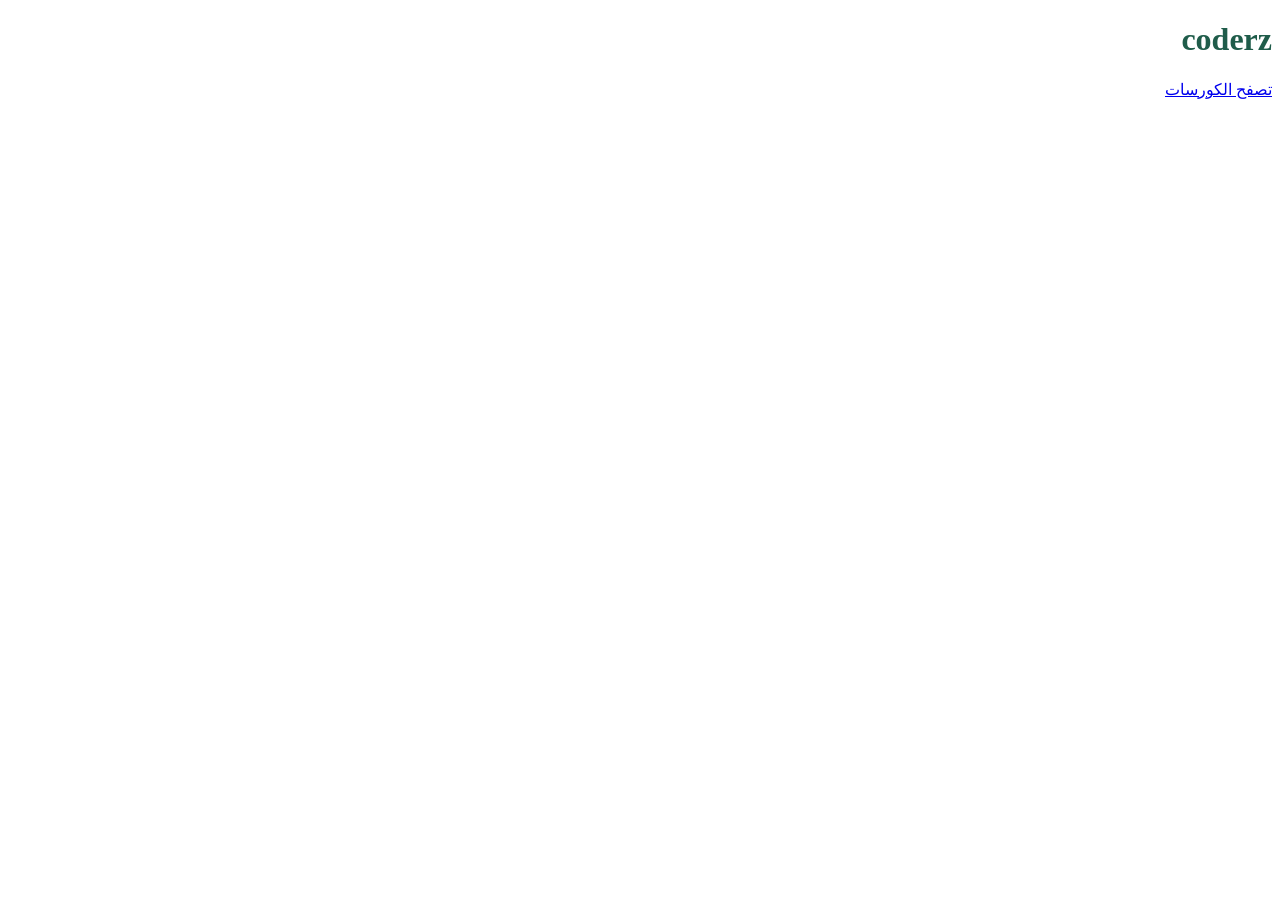
<file: assiment1/index.html>
<!DOCTYPE html>
<html lang="ar" dir="rtl">

<head>
    <meta charset="UTF-8">
    <title>Coderz</title>
    <link rel="stylesheet" href="styles.css">
</head>

<body>
    <h1>coderz</h1>
    <a href="pages/courses.html">تصفح الكورسات</a>
</body>

</html>
</file>
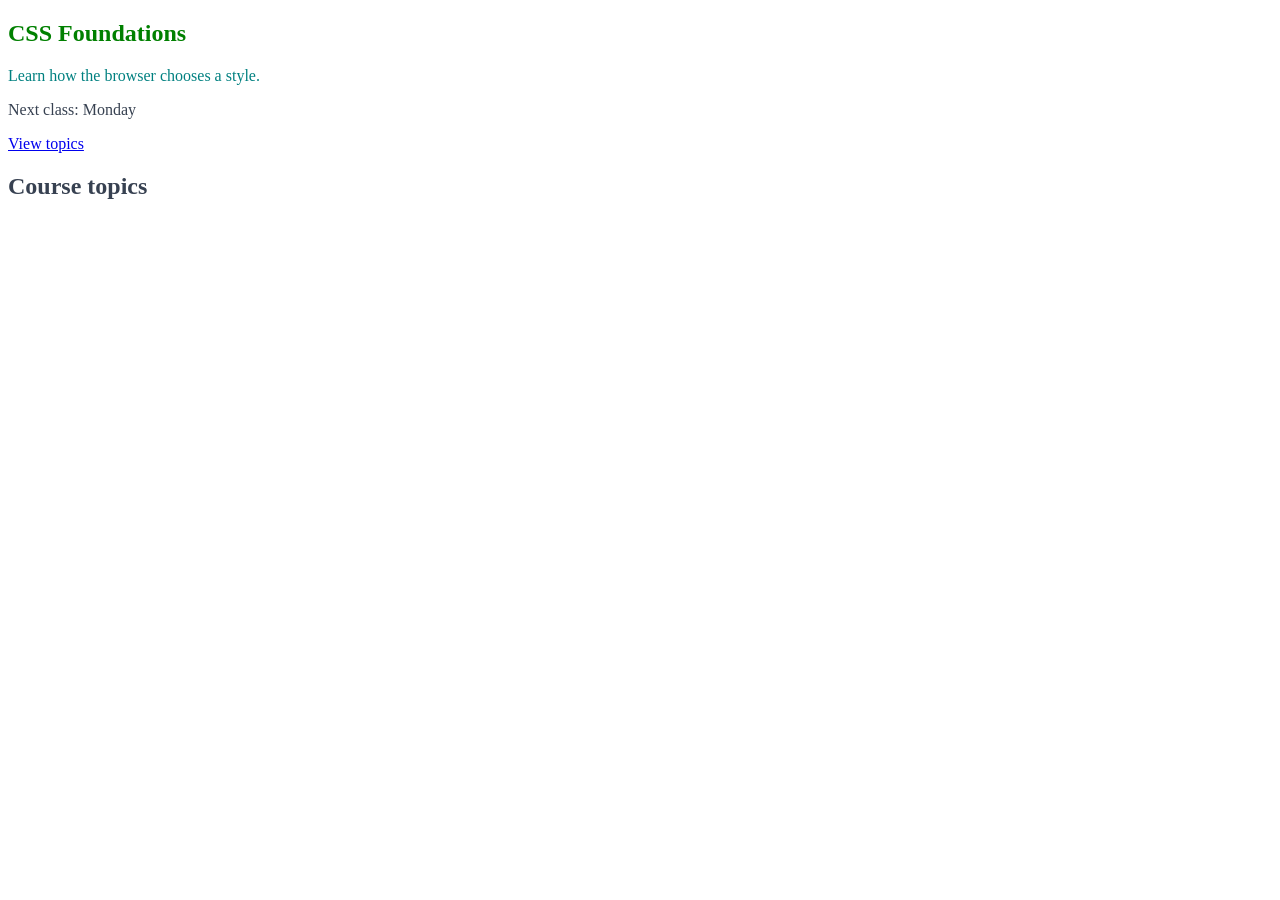
<file: assiment2/index.html>
<!DOCTYPE html>
<html lang="en">

<head>
    <meta charset="UTF-8">
    <meta name="viewport" content="width=device-width, initial-scale=1.0">
    <title>Assignment 2</title>
    <link rel="stylesheet" href="styles.css">
</head>

<body>
    <article class="course-card">
        <h1 id="course-title" class="title">CSS Foundations</h1>
        <p>Learn how the browser chooses a style.</p>

        <div class="details">
            <p>Next class: Monday</p>
        </div>

        <a href="#topics">View topics</a>
        <h2 id="topics">Course topics</h2>
    </article>
</body>

</html>
</file>
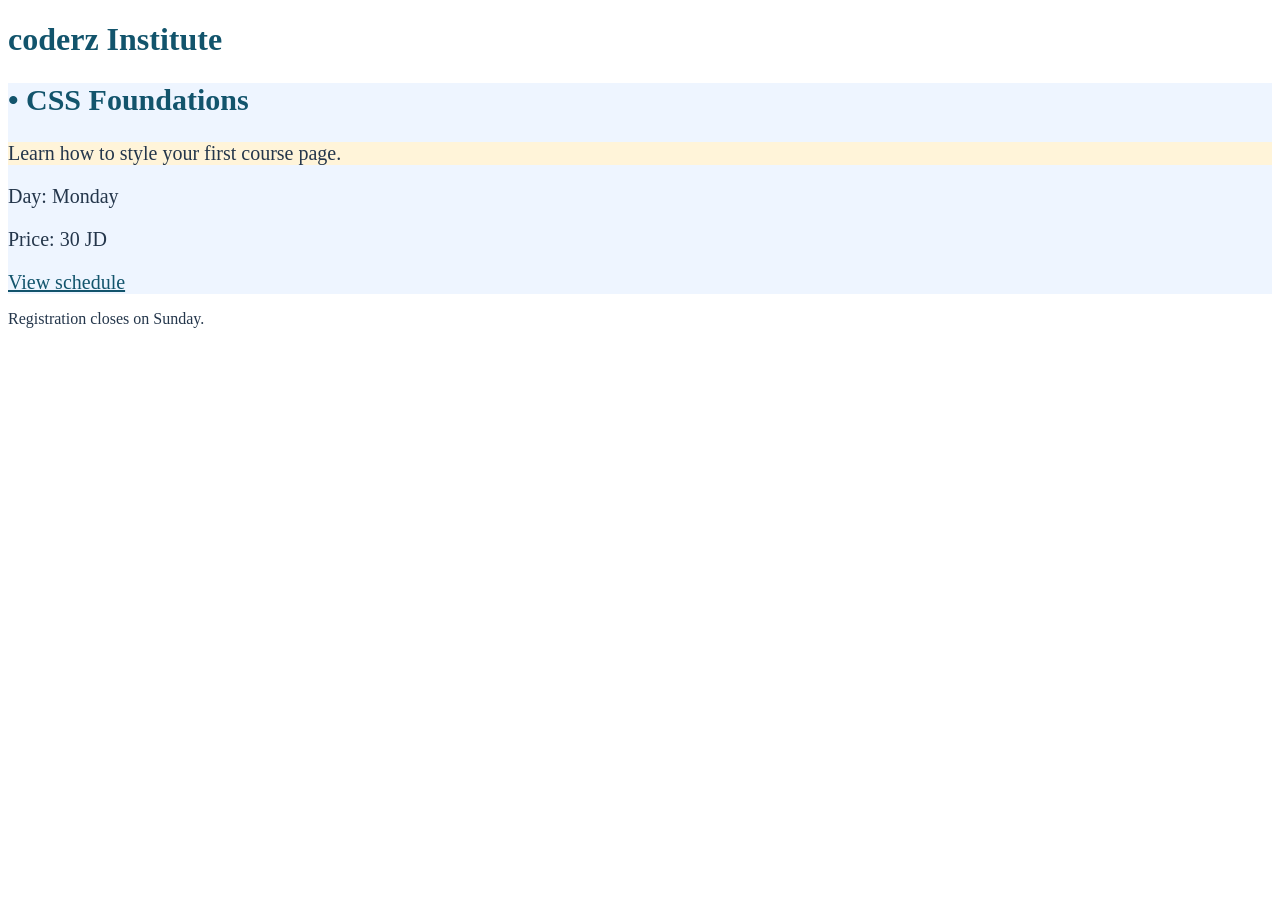
<file: assiment3/index.html>
<!doctype html>
<html lang="en">

<head>
    <meta charset="utf-8">
    <title>coderz | Course announcement</title>
    <!----<link rel="stylesheet" href="style.css">-->
    <link rel="stylesheet" href="styles.css">


</head>

<body>
    <header>
        <!-----<h1 style="color: tomato;">coderz Institute</h1>-->
        <h1>coderz Institute</h1>
    </header>
    <main>
        <article class="course-card">
            <h2>CSS Foundations</h2>
            <p>Learn how to style your first course page.</p>
            <div class="details" id="schedule">
                <p>Day: Monday</p>
                <p>Price: 30 JD</p>
            </div>
            <a class="action" href="#schedule">View schedule</a>
        </article>
        <p>Registration closes on Sunday.</p>
    </main>
</body>

</html>
</file>
<file: assiment1/styles.css>
:root {
    --brand: #1f5c4a;
}

h1,
h2 {
    color: var(--brand);
}

.course-card {
    background: #ffffff;
    border: 1px;
    padding: 16px;
    margin: 16px;
}

.course-card[data-status="open"] .status {
    background: #c8f0d2;
}

.course-card[data-status="full"] .status {
    background: #d9d9d9;
}
</file>
<file: assiment2/styles.css>
a:hover {
    color: crimson;
}

a:focus-visible {
    outline: 3px solid orange;
    outline-offset: 2px;
}

/* #course-title { color: purple; } */
.title {
    color: orange;
}

.title {
    color: green;
}

h1 {
    color: navy;
}

.course-card {
    color: #374151;
}

.course-card>p {
    color: teal;
}

a:hover {
    color: crimson;
}

a:focus-visible {
    outline: 3px solid orange;
    outline-offset: 2px;
}
</file>
<file: assiment3/styles.css>
:root {
    --brand: #12546c;
    font-size: 16px;
}

body {
    color: #24364b;
    background: white;
}

h1, h2 {
  color: var(--brand);
}

.course-card {
    background: #eef5ff;
}

.course-card {
    font-size: 20px;
}

.course-card h2 {
    font-size: 1.5em;
}

.course-card > p {
    background: #fff4d9;
}

.course-card h2::before {
    content: "• ";
    color: var(--brand);
}

.action {
    color: #12546c;
}

.action :hover {
    color: #6845a8;
}

.action:focus-visible {
    outline:3px solid orange;
}
</file>
